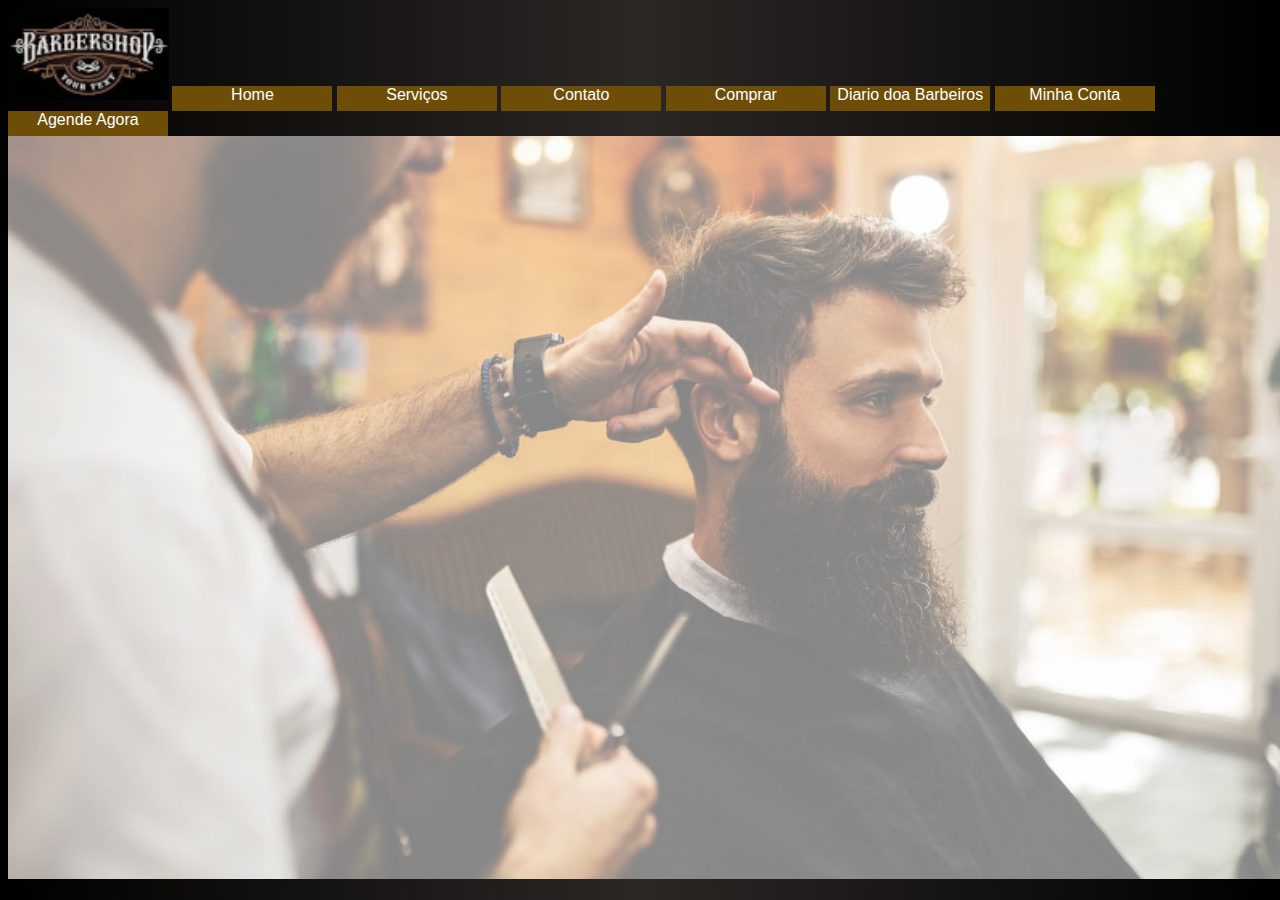
<file: index.html>
<!DOCTYPE html>
<html lang="pt-br">
<head>
    <meta charset="UTF-8">
    <meta name="viewport" content="width=device-width, initial-scale=1.0">
    <title>BarberShop - Home</title>
    <link rel="shortcut icon" href="_imagem/icon.gif" type="imagem/icon">
    <link rel="stylesheet" href="style.css">
</head>
<body>
    <div><img src="_imagem/images.gif" type="logotipo" height="92px"></div>
    <a href="index.html"><div>Home</div></a>
    <a href="servico.html"><div>Serviços</div></a>
    <div>Contato</div>
    <a href="produtos.html"><div>Comprar</div></a>
    <a href="004.html"><div>Diario doa Barbeiros</div></a>
    <div>Minha Conta</div>
    <div>Agende Agora</div>
    <img src="barbershop.jpg" type="fundo" height="743px">
    
</body>
</html>
</file>
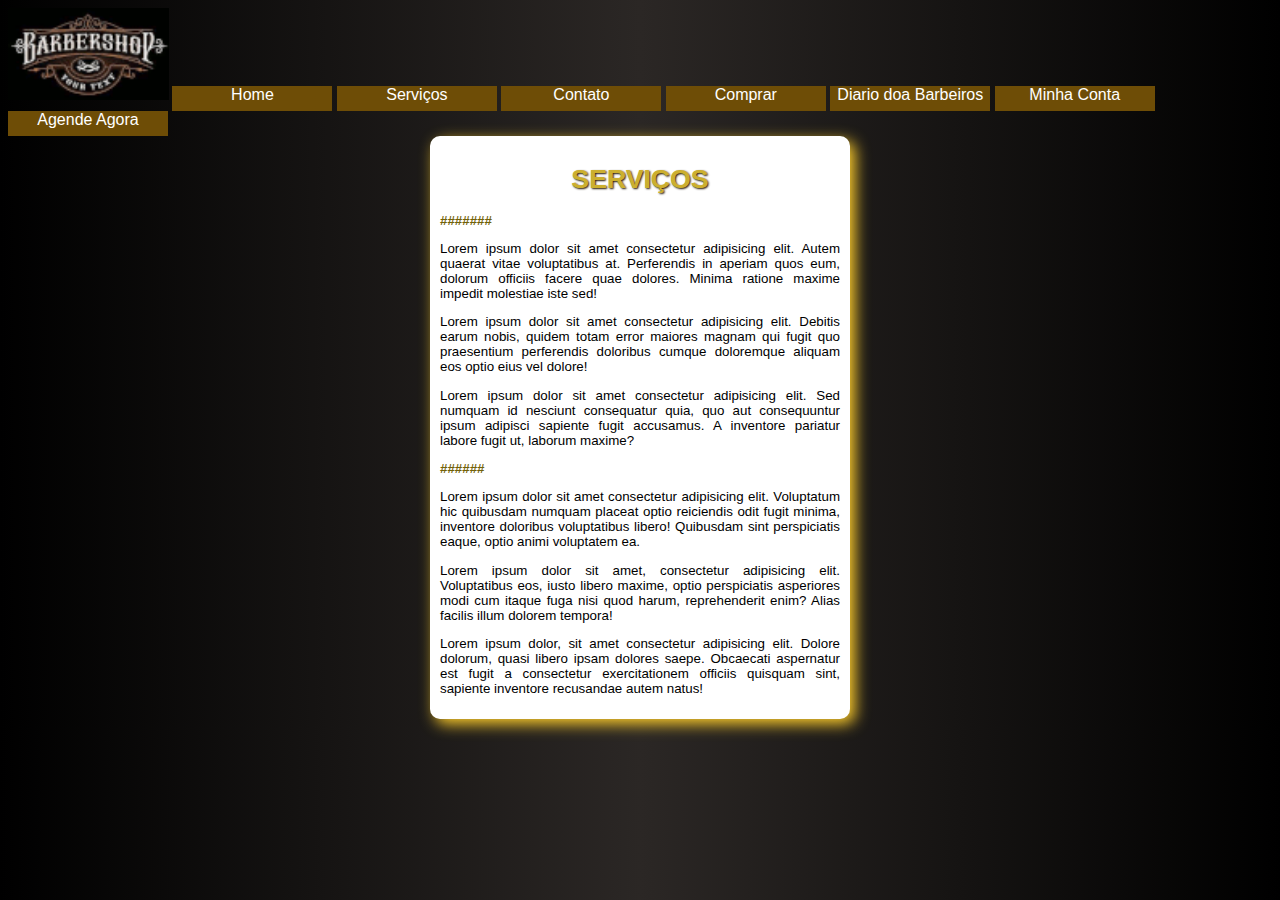
<file: 002.html>
<!DOCTYPE html>
<html lang="pt-br">
<head>
    <meta charset="UTF-8">
    <meta name="viewport" content="width=device-width, initial-scale=1.0">
    <title>BarberShop - Serviços</title>
    <link rel="shortcut icon" href="_imagem/icon.gif" type="imagem/icon">
    <link rel="stylesheet" href="style.css">
</head>
<body>
    <div><img src="_imagem/images.gif" height="92px"></div>
    <a href="index.html"><div>Home</div></a>
    <a href="002.html"><div>Serviços</div></a>
    <div>Contato</div>
    <a href="003.html"><div>Comprar</div></a>
    <a href="004.html"><div>Diario doa Barbeiros</div></a>
    <div>Minha Conta</div>
    <div>Agende Agora</div>
    <main>
    <h1 style="text-align: center;">SERVIÇOS</h1>
    <h2>#######</h2>
    <p>Lorem ipsum dolor sit amet consectetur adipisicing elit. Autem quaerat vitae voluptatibus at. Perferendis in aperiam quos eum, dolorum officiis facere quae dolores. Minima ratione maxime impedit molestiae iste sed!</p>
    <p>Lorem ipsum dolor sit amet consectetur adipisicing elit. Debitis earum nobis, quidem totam error maiores magnam qui fugit quo praesentium perferendis doloribus cumque doloremque aliquam eos optio eius vel dolore!</p>
    <p>Lorem ipsum dolor sit amet consectetur adipisicing elit. Sed numquam id nesciunt consequatur quia, quo aut consequuntur ipsum adipisci sapiente fugit accusamus. A inventore pariatur labore fugit ut, laborum maxime?</p>
    <h2>######</h2>
    <p>Lorem ipsum dolor sit amet consectetur adipisicing elit. Voluptatum hic quibusdam numquam placeat optio reiciendis odit fugit minima, inventore doloribus voluptatibus libero! Quibusdam sint perspiciatis eaque, optio animi voluptatem ea.</p>
    <p>Lorem ipsum dolor sit amet, consectetur adipisicing elit. Voluptatibus eos, iusto libero maxime, optio perspiciatis asperiores modi cum itaque fuga nisi quod harum, reprehenderit enim? Alias facilis illum dolorem tempora!</p>
    <p>Lorem ipsum dolor, sit amet consectetur adipisicing elit. Dolore dolorum, quasi libero ipsam dolores saepe. Obcaecati aspernatur est fugit a consectetur exercitationem officiis quisquam sint, sapiente inventore recusandae autem natus!</p>
    </main>
</body>
</html>
</file>
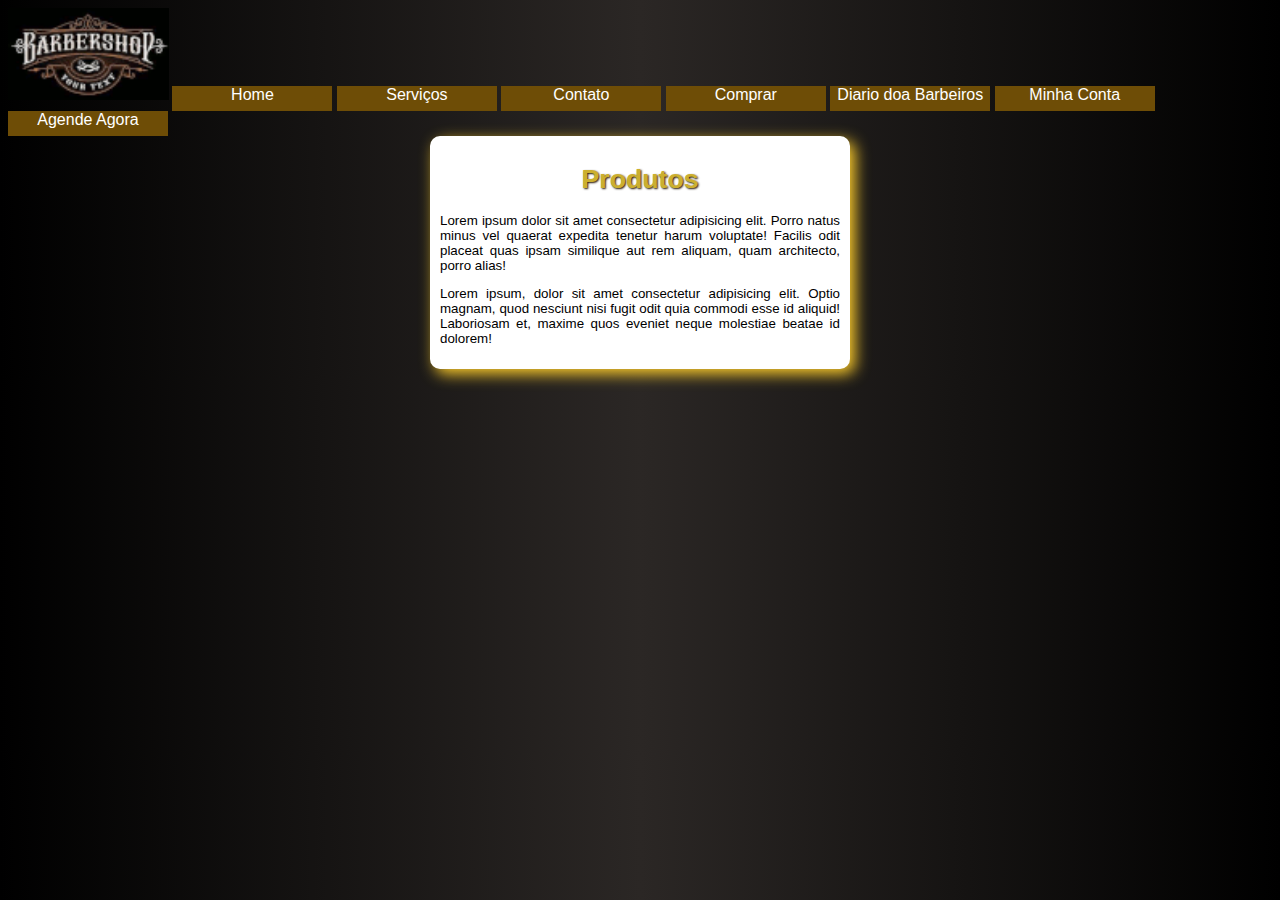
<file: 003.html>
<!DOCTYPE html>
<html lang="pt-br">
<head>
    <meta charset="UTF-8">
    <meta name="viewport" content="width=device-width, initial-scale=1.0">
    <title>BarberShop - Produtos</title>
    <link rel="shortcut icon" href="_imagem/icon.gif" type="imagem/icon">
    <link rel="stylesheet" href="style.css">
</head>
<body>
    <div><img src="_imagem/images.gif" height="92px"></div>
    <a href="index.html"><div>Home</div></a>
    <a href="002.html"><div>Serviços</div></a>
    <div>Contato</div>
    <a href="003.html"><div>Comprar</div></a>
    <a href="004.html"><div>Diario doa Barbeiros</div></a>
    <div>Minha Conta</div>
    <div>Agende Agora</div>
    <main>
    <h1>Produtos</h1>
    <p>Lorem ipsum dolor sit amet consectetur adipisicing elit. Porro natus minus vel quaerat expedita tenetur harum voluptate! Facilis odit placeat quas ipsam similique aut rem aliquam, quam architecto, porro alias!</p>
    <p>Lorem ipsum, dolor sit amet consectetur adipisicing elit. Optio magnam, quod nesciunt nisi fugit odit quia commodi esse id aliquid! Laboriosam et, maxime quos eveniet neque molestiae beatae id dolorem!</p>
    </main>
</body>
</html>
</file>
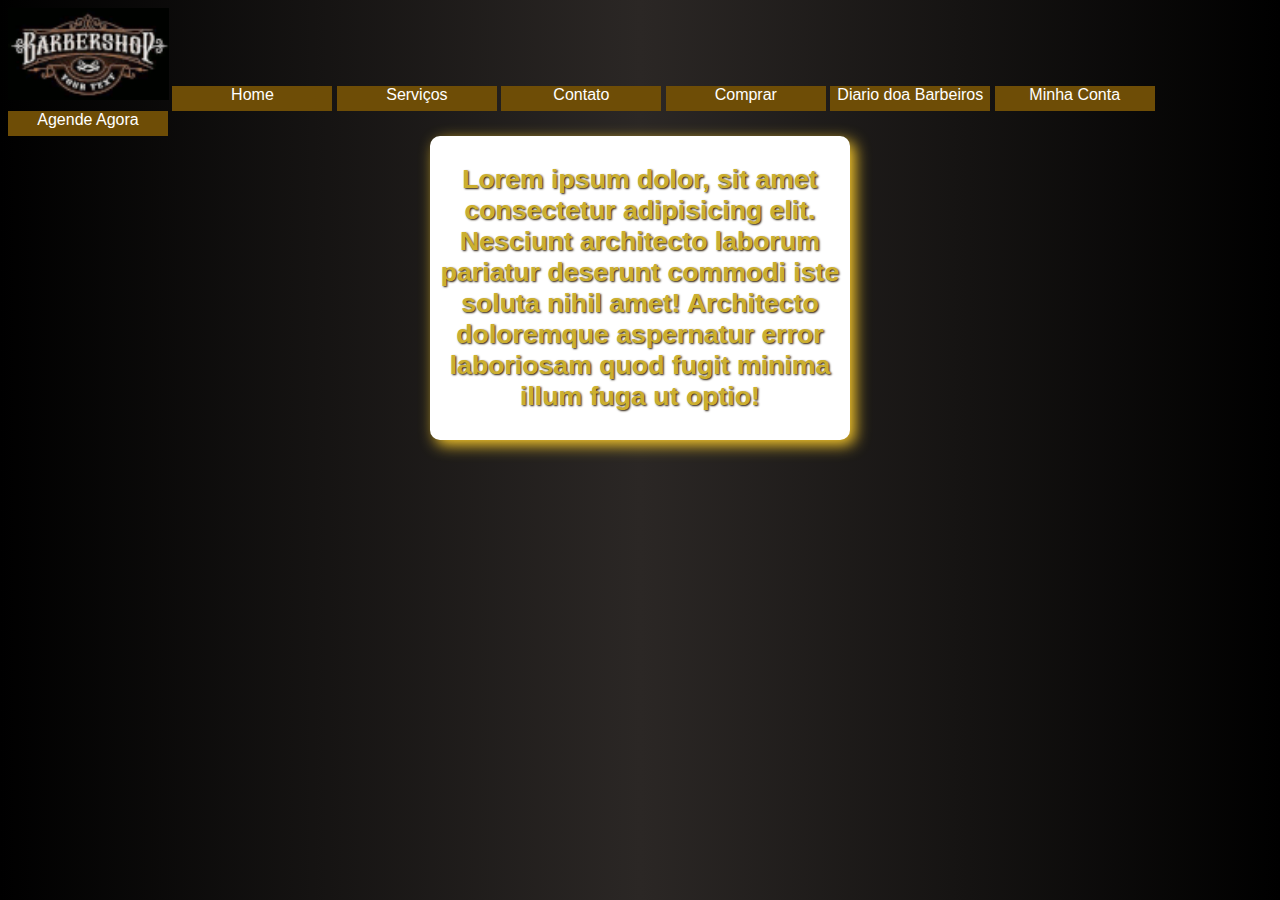
<file: 004.html>
<!DOCTYPE html>
<html lang="pt-br">
<head>
    <meta charset="UTF-8">
    <meta name="viewport" content="width=device-width, initial-scale=1.0">
    <title>BarberShop - Diario</title>
    <link rel="shortcut icon" href="_imagem/icon.gif" type="imagem/icon">
    <link rel="stylesheet" href="style.css">
</head>
<body>
    <div><img src="_imagem/images.gif" height="92px"></div>
    <a href="index.html"><div>Home</div></a>
    <a href="servico.html"><div>Serviços</div></a>
    <div>Contato</div>
    <a href="produtos.html"><div>Comprar</div></a>
    <a href="004.html"><div>Diario doa Barbeiros</div></a>
    <div>Minha Conta</div>
    <div>Agende Agora</div>
    <main>
    <h1>Lorem ipsum dolor, sit amet consectetur adipisicing elit. Nesciunt architecto laborum pariatur deserunt commodi iste soluta nihil amet! Architecto doloremque aspernatur error laboriosam quod fugit minima illum fuga ut optio!</h1>
    </main>
</body>
</html>
</file>
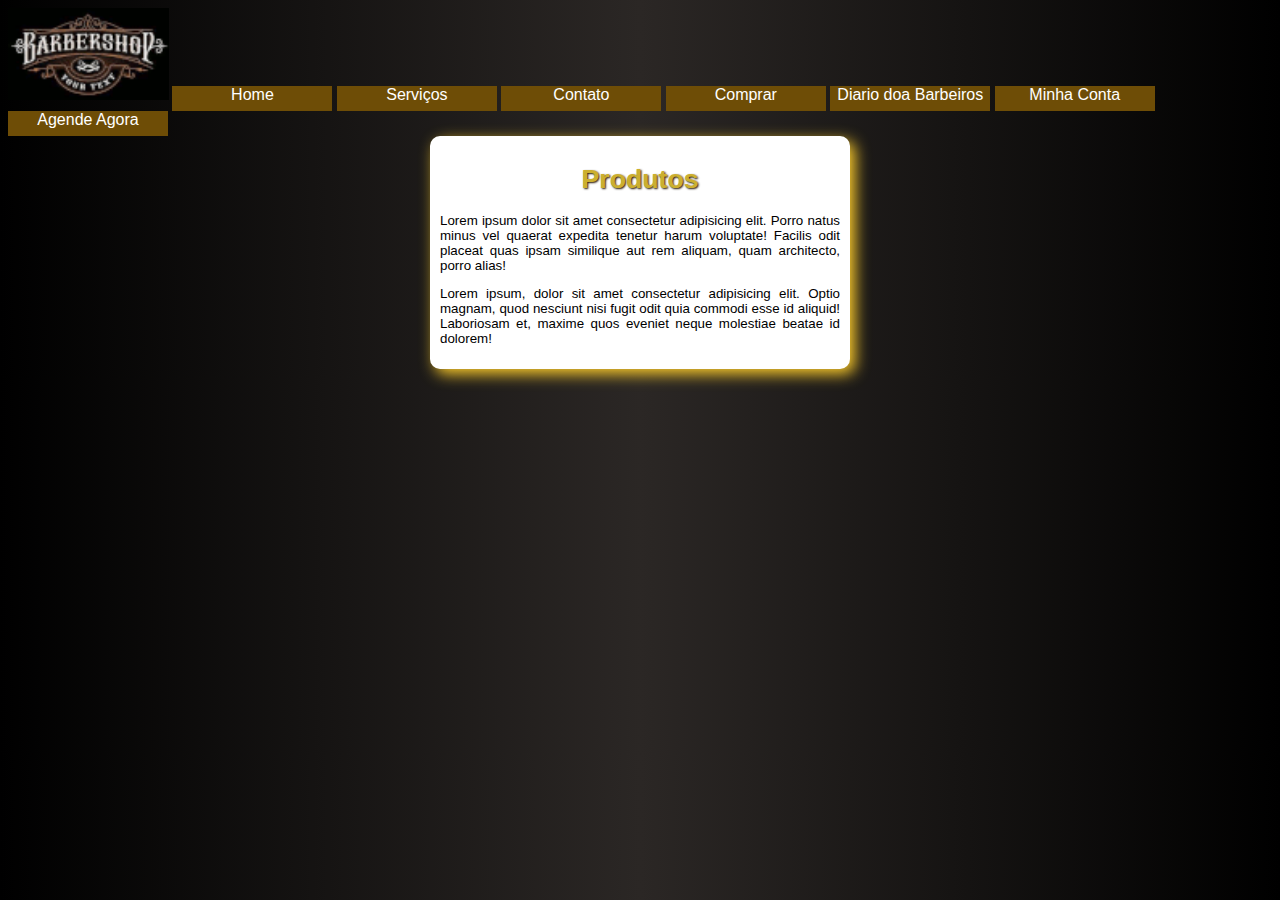
<file: produtos.html>
<!DOCTYPE html>
<html lang="pt-br">
<head>
    <meta charset="UTF-8">
    <meta name="viewport" content="width=device-width, initial-scale=1.0">
    <title>BarberShop - Produtos</title>
    <link rel="shortcut icon" href="_imagem/icon.gif" type="imagem/icon">
    <link rel="stylesheet" href="style.css">
</head>
<body>
    <div><img src="_imagem/images.gif" height="92px"></div>
    <a href="index.html"><div>Home</div></a>
    <a href="servico.html"><div>Serviços</div></a>
    <div>Contato</div>
    <a href="003.html"><div>Comprar</div></a>
    <a href="004.html"><div>Diario doa Barbeiros</div></a>
    <div>Minha Conta</div>
    <div>Agende Agora</div>
    <main>
    <h1>Produtos</h1>
    <p>Lorem ipsum dolor sit amet consectetur adipisicing elit. Porro natus minus vel quaerat expedita tenetur harum voluptate! Facilis odit placeat quas ipsam similique aut rem aliquam, quam architecto, porro alias!</p>
    <p>Lorem ipsum, dolor sit amet consectetur adipisicing elit. Optio magnam, quod nesciunt nisi fugit odit quia commodi esse id aliquid! Laboriosam et, maxime quos eveniet neque molestiae beatae id dolorem!</p>
    </main>
</body>
</html>
</file>
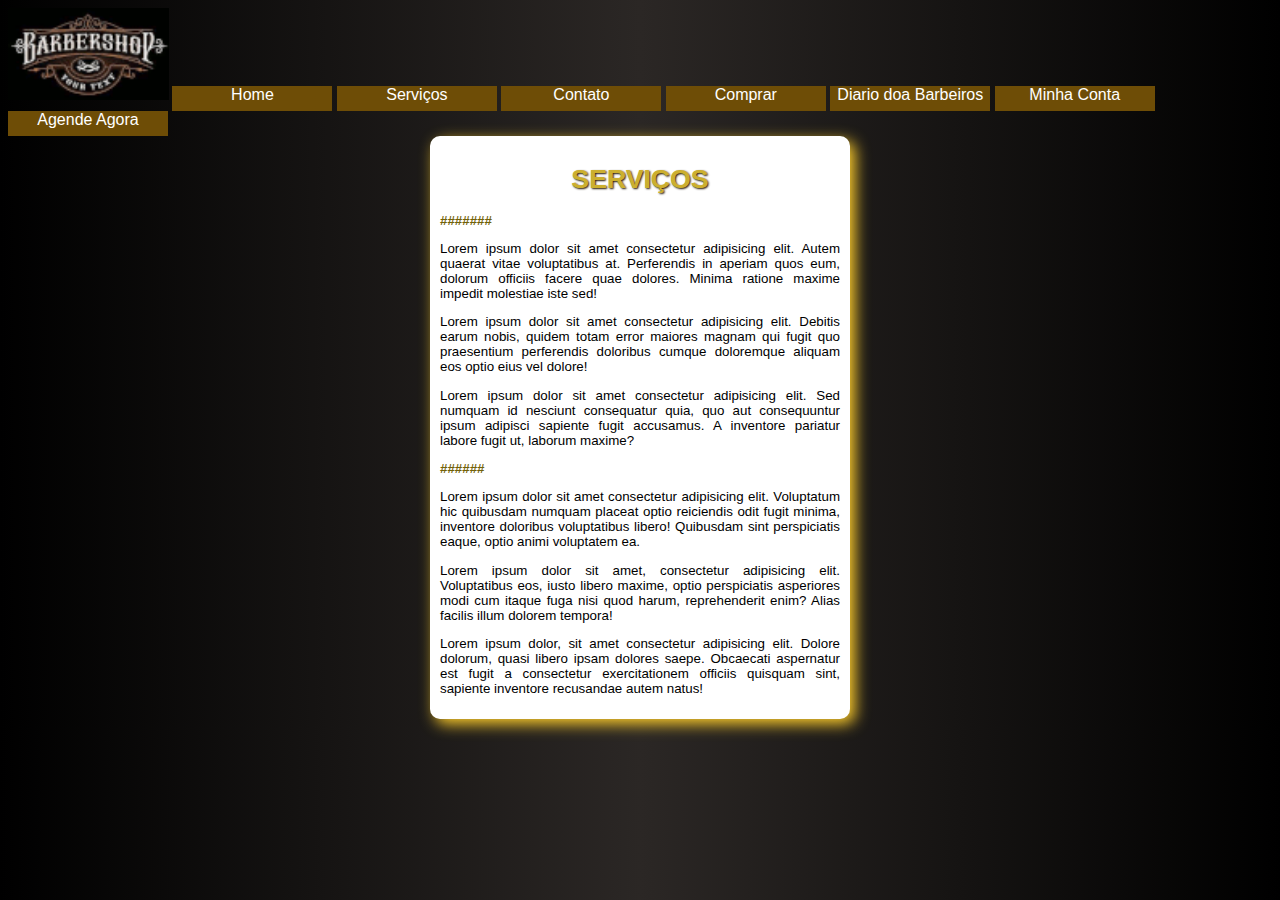
<file: servico.html>
<!DOCTYPE html>
<html lang="pt-br">
<head>
    <meta charset="UTF-8">
    <meta name="viewport" content="width=device-width, initial-scale=1.0">
    <title>BarberShop - Serviços</title>
    <link rel="shortcut icon" href="_imagem/icon.gif" type="imagem/icon">
    <link rel="stylesheet" href="style.css">
</head>
<body>
    <div><img src="_imagem/images.gif" height="92px"></div>
    <a href="index.html"><div>Home</div></a>
    <a href="servico.html"><div>Serviços</div></a>
    <div>Contato</div>
    <a href="produtos.html"><div>Comprar</div></a>
    <a href="004.html"><div>Diario doa Barbeiros</div></a>
    <div>Minha Conta</div>
    <div>Agende Agora</div>
    <main>
    <h1 style="text-align: center;">SERVIÇOS</h1>
    <h2>#######</h2>
    <p>Lorem ipsum dolor sit amet consectetur adipisicing elit. Autem quaerat vitae voluptatibus at. Perferendis in aperiam quos eum, dolorum officiis facere quae dolores. Minima ratione maxime impedit molestiae iste sed!</p>
    <p>Lorem ipsum dolor sit amet consectetur adipisicing elit. Debitis earum nobis, quidem totam error maiores magnam qui fugit quo praesentium perferendis doloribus cumque doloremque aliquam eos optio eius vel dolore!</p>
    <p>Lorem ipsum dolor sit amet consectetur adipisicing elit. Sed numquam id nesciunt consequatur quia, quo aut consequuntur ipsum adipisci sapiente fugit accusamus. A inventore pariatur labore fugit ut, laborum maxime?</p>
    <h2>######</h2>
    <p>Lorem ipsum dolor sit amet consectetur adipisicing elit. Voluptatum hic quibusdam numquam placeat optio reiciendis odit fugit minima, inventore doloribus voluptatibus libero! Quibusdam sint perspiciatis eaque, optio animi voluptatem ea.</p>
    <p>Lorem ipsum dolor sit amet, consectetur adipisicing elit. Voluptatibus eos, iusto libero maxime, optio perspiciatis asperiores modi cum itaque fuga nisi quod harum, reprehenderit enim? Alias facilis illum dolorem tempora!</p>
    <p>Lorem ipsum dolor, sit amet consectetur adipisicing elit. Dolore dolorum, quasi libero ipsam dolores saepe. Obcaecati aspernatur est fugit a consectetur exercitationem officiis quisquam sint, sapiente inventore recusandae autem natus!</p>
    </main>
</body>
</html>
</file>
<file: style.css>
@charset "UTF-8";

* {
    font-family: Arial, Helvetica, sans-serif;
}

body {
    background-image: linear-gradient(to right,#000000, #2b2725, #000000);
}

main {
    background-color: rgb(255, 255, 255);
    border-radius: 10px;
    box-shadow: 5px 5px 15px #ffce2b;
    width: 400px;
    padding: 10px;
    margin: auto;
}

h1 {
    color: #ccaf2f;
    text-align: center;
    text-shadow: 1px 1px 2px rgb(36, 22, 2);
    font-size: 20pt;
}

h2 {
    color: #726209;
    font-size: 10pt;
}

p {
    text-align: justify;
    font-size: 10pt;
}

div {
    display: inline-block;
    background-color: rgb(110, 77, 6); 
    color: white;
    text-align: center;
    height: 25px;
    width: 160px;
    
}

div:hover {
    background-color: rgb(168, 125, 8);
}
</file>
